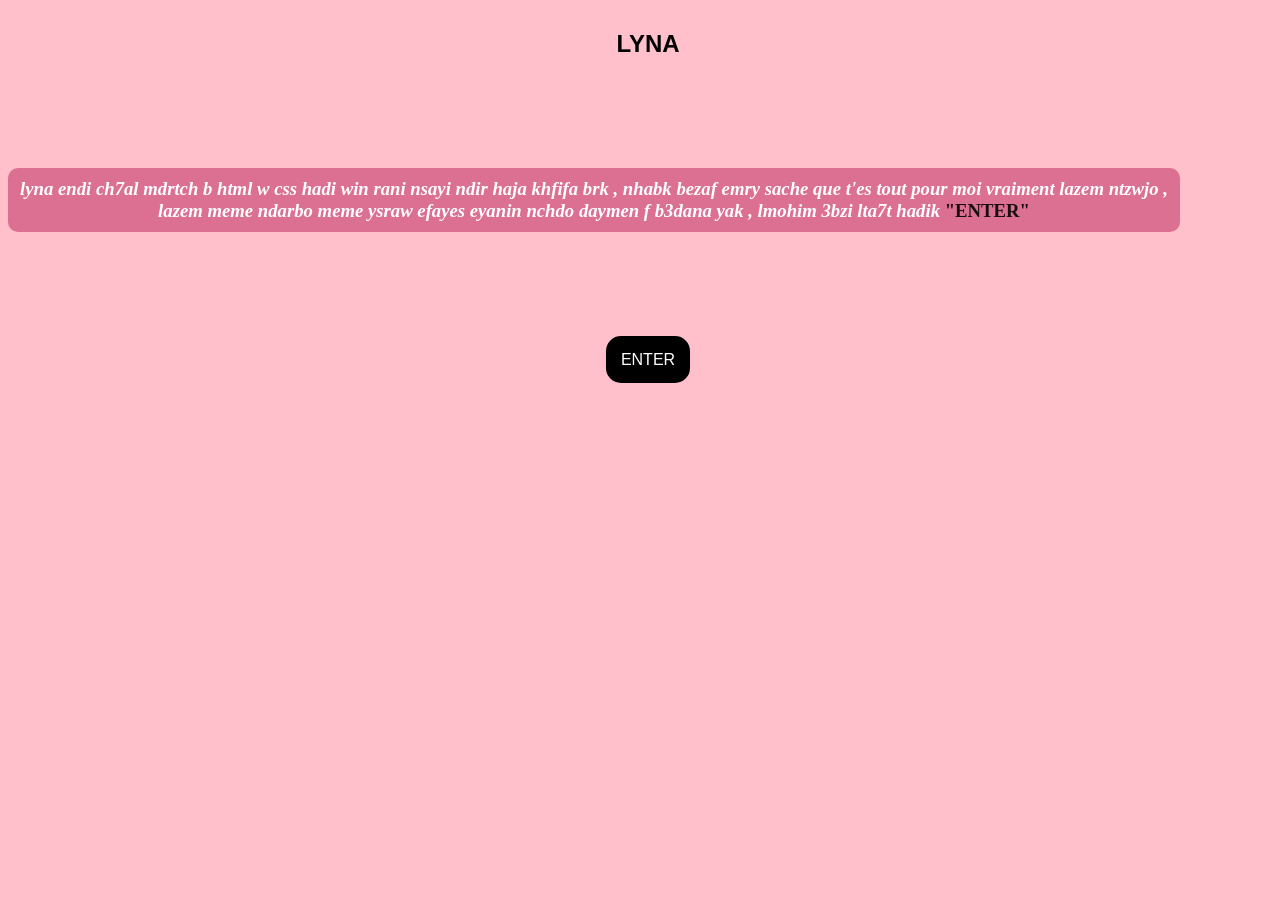
<file: index.html>
<!DOCTYPE html>
<html lang="en">
<head>
    <meta charset="UTF-8">
    <meta name="viewport" content="width=device-width, initial-scale=1.0">
    <title>Document</title>
    <link rel="stylesheet" href="lyna.css">
    <meta name="viewport" content="width=device-width, initial-scale=1.0">
</head>
<body>
    <section>
    <h1>LYNA</h1>
    <h3><i>lyna endi ch7al mdrtch b html w css hadi win rani nsayi ndir haja khfifa brk , nhabk bezaf emry sache que t'es tout pour moi vraiment lazem ntzwjo , lazem meme ndarbo meme ysraw efayes eyanin nchdo daymen f b3dana yak , lmohim 3bzi lta7t hadik</i>
        <span>"ENTER"</span>
    </h3> 
     <a href="lyna2.html" class="enter">ENTER</a>
    </section> 

</body>
</html>
</file>
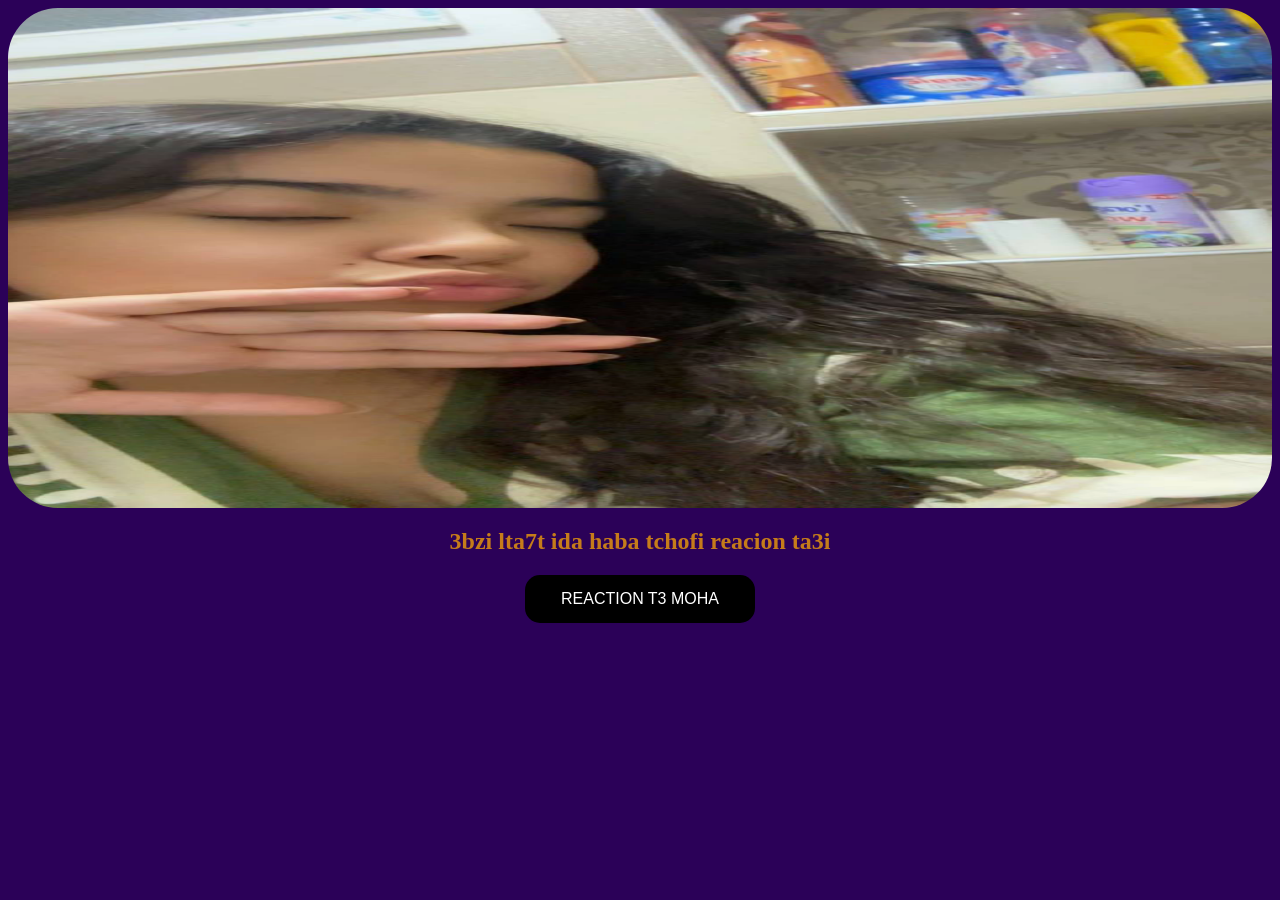
<file: bisou.html>
<!DOCTYPE html>
<html lang="en">
<head>
    <meta charset="UTF-8">
    <meta name="viewport" content="width=device-width, initial-scale=1.0">
    <title>bisou</title>
    <link rel="stylesheet" href="bisou.css">
</head>
<body>
    <img src="lynakiss.png" alt="">
    <h2> 3bzi lta7t ida haba tchofi reacion ta3i
    </h2>
    <a href="reaction.html">reaction t3 moha</a>
</body>
</html>
</file>
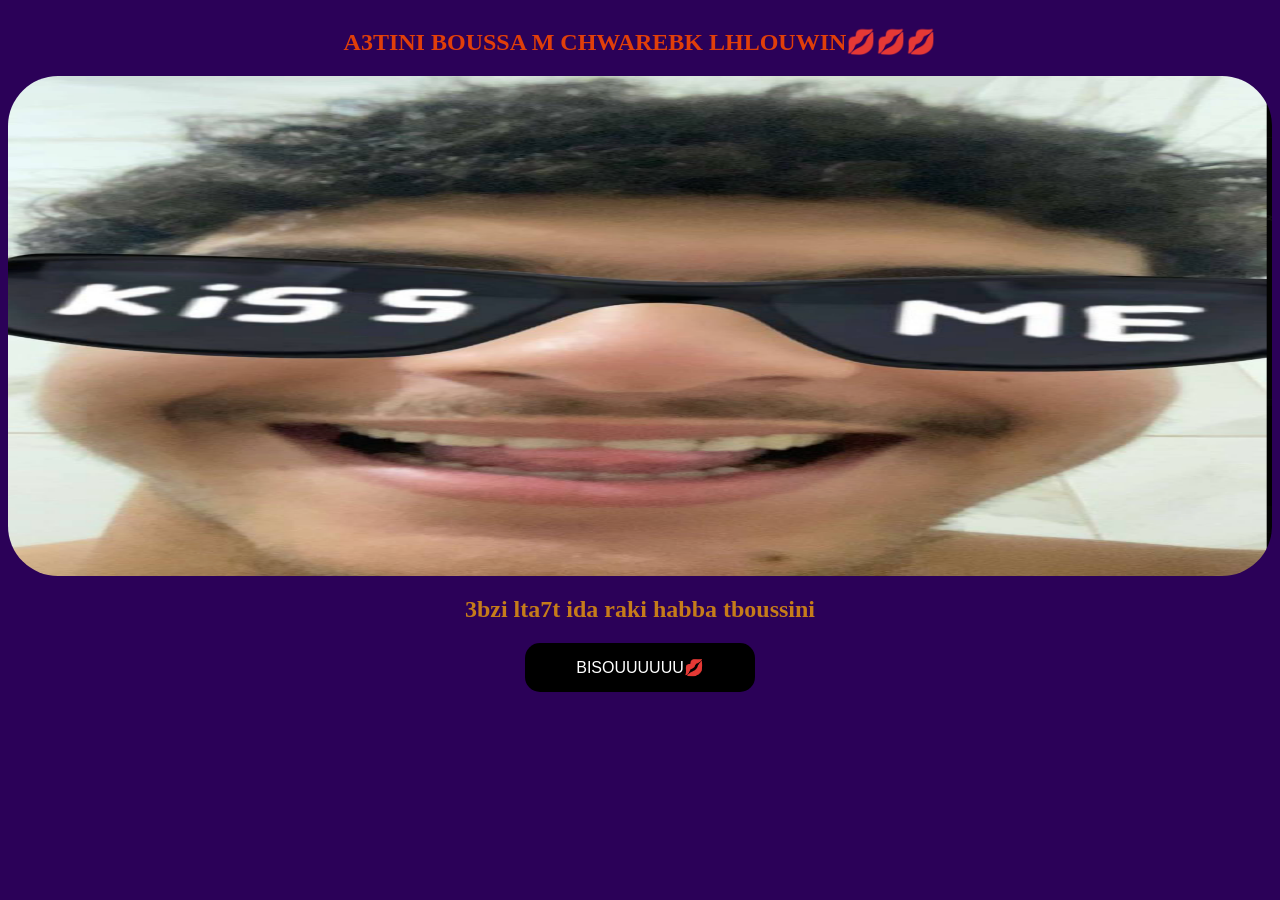
<file: lyna2.html>
<!DOCTYPE html>
<html lang="en">
<head>
    <meta charset="UTF-8">
    <meta name="viewport" content="width=device-width, initial-scale=1.0">
    <title>kiss</title>
    <link rel="stylesheet" href="lyna2.css">
</head>
<body>
    <h2 class="h">A3TINI BOUSSA M CHWAREBK LHLOUWIN💋💋💋</h2>
    <img src="dmmoha.png" alt="" class="dm">
    <h2 class="h2">3bzi lta7t ida raki habba tboussini</h2>
    <a class="bisou" href="bisou.html">bisouuuuuu💋</a>
</body>
</html>
</file>
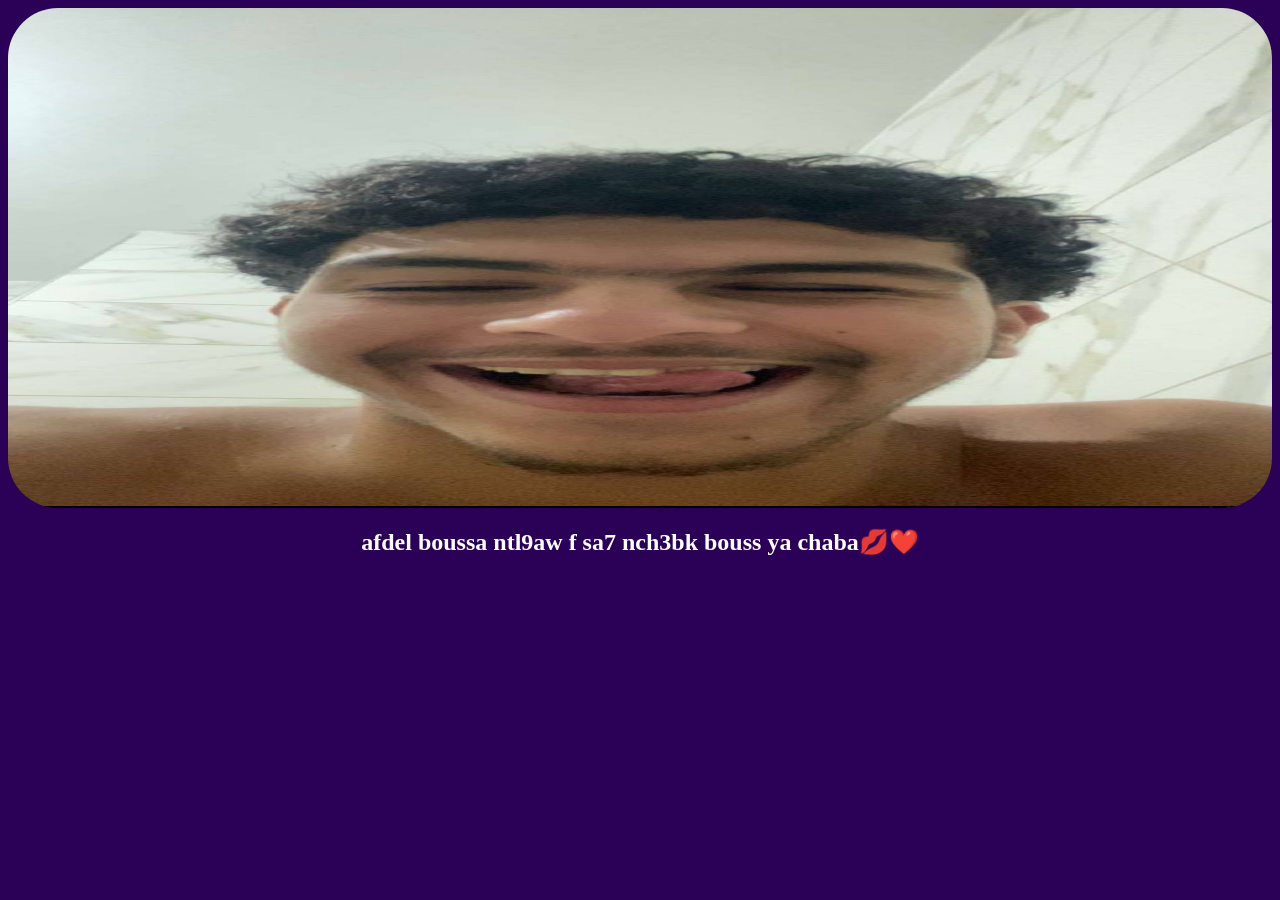
<file: reaction.html>
<!DOCTYPE html>
<html lang="en">
<head>
    <meta charset="UTF-8">
    <meta name="viewport" content="width=device-width, initial-scale=1.0">
    <title>reaction</title>
    <link rel="stylesheet" href="reaction.css">
</head>
<body>
    <img src="mohareaction.png" alt="">
    <h2>afdel boussa ntl9aw f sa7 nch3bk bouss ya chaba💋❤️</h2>
</body>
</html>
</file>
<file: lyna.css>
body{
    background-color: pink;
    text-align: center;
    width: 100%;
}
section{
    position: relative;
    width: 100%;;
}
h1{
    font-family: 'Lucida Sans', 'Lucida Sans Regular', 'Lucida Grande', 'Lucida Sans Unicode', Geneva, Verdana, sans-serif
    ;
    color: rgb(0, 0, 0);
    margin-top: 30px;
}
h3{
    color: rgb(255, 255, 255);
    margin-top: 110px ;
    background-color: palevioletred;
    padding: 10px;
    border-radius: 10px ;
    width: 90%;
}
h3 span{
    color: rgba(0, 0, 0, 0.889);
}
.enter{
    text-decoration: none;
    color: rgb(255, 255, 255); 
    background-color: black;
    position: relative;
    top: 100px; 
    width: 50%;
    padding: 15px;
    border-radius: 15px;
    cursor: default;
    font-family:Verdana, Geneva, Tahoma, sans-serif;
}
</file>
<file: bisou.css>
body{
    background-color: rgb(43, 1, 88);
    display: flex;
    justify-content: center;
    align-items: center;
    flex-direction: column;
    text-align: center;
}
img{
    width: 100%;
    height: 500px;
    border-radius: 50px;
}
h2{
   color: rgb(198, 124, 26);
}
a{
    text-decoration: none;
    text-transform:uppercase;
    color: rgb(255, 255, 255); 
    background-color: black;
    width:200px;
    padding: 15px;
    border-radius: 15px;
    cursor: default;
    font-family:Verdana, Geneva, Tahoma, sans-serif;
}
</file>
<file: lyna2.css>
body{
    background-color: rgb(43, 1, 88);
    display: flex;
    justify-content: center;
    align-items: center;
    flex-direction: column;
    text-align: center;
}
.h{
    color: rgb(225, 63, 9);
}
.dm{
    width: 100%;
    height: 500px;
    border-radius: 50px;
}
.h2{
    color: rgb(198, 124, 26);
}
.bisou{
    text-decoration: none;
    text-transform: uppercase;
    color: rgb(255, 255, 255); 
    background-color: black;
    width:200px;
    padding: 15px;
    border-radius: 15px;
    cursor: default;
    font-family:Verdana, Geneva, Tahoma, sans-serif;
}
</file>
<file: reaction.css>
body{
    background-color: rgb(43, 1, 88);
    display: flex;
    justify-content: center;
    align-items: center;
    flex-direction: column;
    text-align: center;
}
img{
    width: 100%;
    height: 500px;
    border-radius: 50px;
}
h2{
   color: rgb(255, 255, 255);
}
</file>
